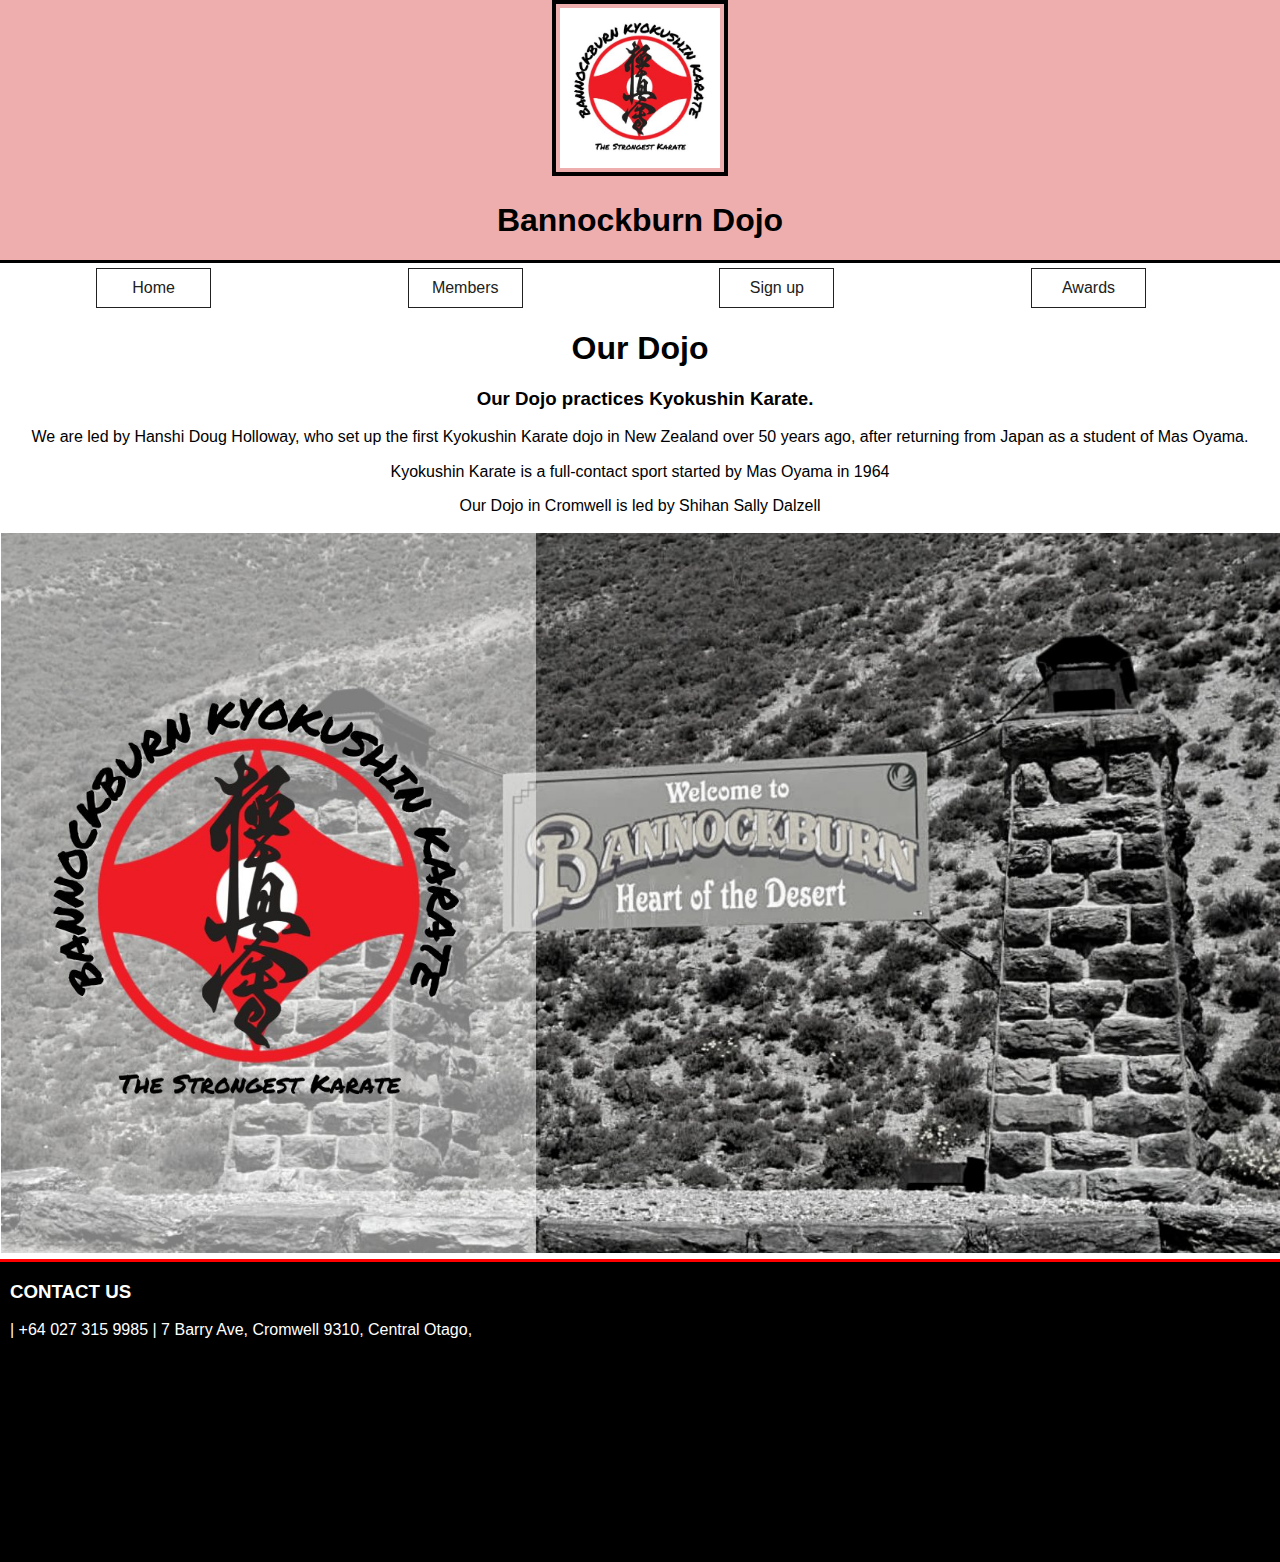
<file: Karate_website/index.html>
<!DOCTYPE html>
<html lang="en">
	<head>
		<meta charset="UTF-8">
		<title>Cromwell Karate</title>
		<link rel="stylesheet" href="CSS/style.css">
		<link rel="stylesheet" href="CSS/normalize.css">
	</head>
	<body>
		<div class="content">
			<div class="header">
				<a href="index.html"><img id="logo" alt="Karate Logo" src="Media/karate_logo.jpg"></a>
				<h1>Bannockburn Dojo</h1>
			</div>
			<div class="nav">
				<a class="button" href="index.html">Home</a>
                <a class="button" href="members.html">Members</a>
                <a class="button" href="sign_up.html">Sign up</a>
				<a class="button" href="awards.html">Awards</a>
			</div>
			<div class="main">
				<h1>Our Dojo</h1>
				<h3>Our Dojo practices Kyokushin Karate.</h3>
				<p>We are led by Hanshi Doug Holloway, who set up the first Kyokushin Karate dojo in New Zealand over 50 years ago, after returning from Japan as a student of Mas Oyama.</p>
				<p>Kyokushin Karate is a full-contact sport started by Mas Oyama in 1964</p>
				<p>Our Dojo in Cromwell is led by Shihan Sally Dalzell</p>
				<img id="main_img" alt="Karate logo on Bannockburn background" src="Media/karate_background.jpg">
			</div>
			<div class="footer">
				<h3>CONTACT US</h3>
				<P>| +64 027 315 9985 | 7 Barry Ave, Cromwell 9310, Central Otago, </p>
				<iframe id="map" src= "https://www.google.com/maps/embed?pb=!1m18!1m12!1m3!1d2819.167260938481!2d169.19313467608066!3d-45.041827571070236!2m3!1f0!2f0!3f0!3m2!1i1024!2i768!4f13.1!3m3!1m2!1s0xa82ad4c336662ac7%3A0x8624d7446f8bdb40!2sCromwell%20Sports%20Club!5e0!3m2!1sen!2snz!4v1723157685657!5m2!1sen!2snz" width="600" height="450" style="border:0;" allowfullscreen="" loading="lazy" referrerpolicy="no-referrer-when-downgrade"></iframe>
			</div>
		</div>
	</body>
</html>
</file>
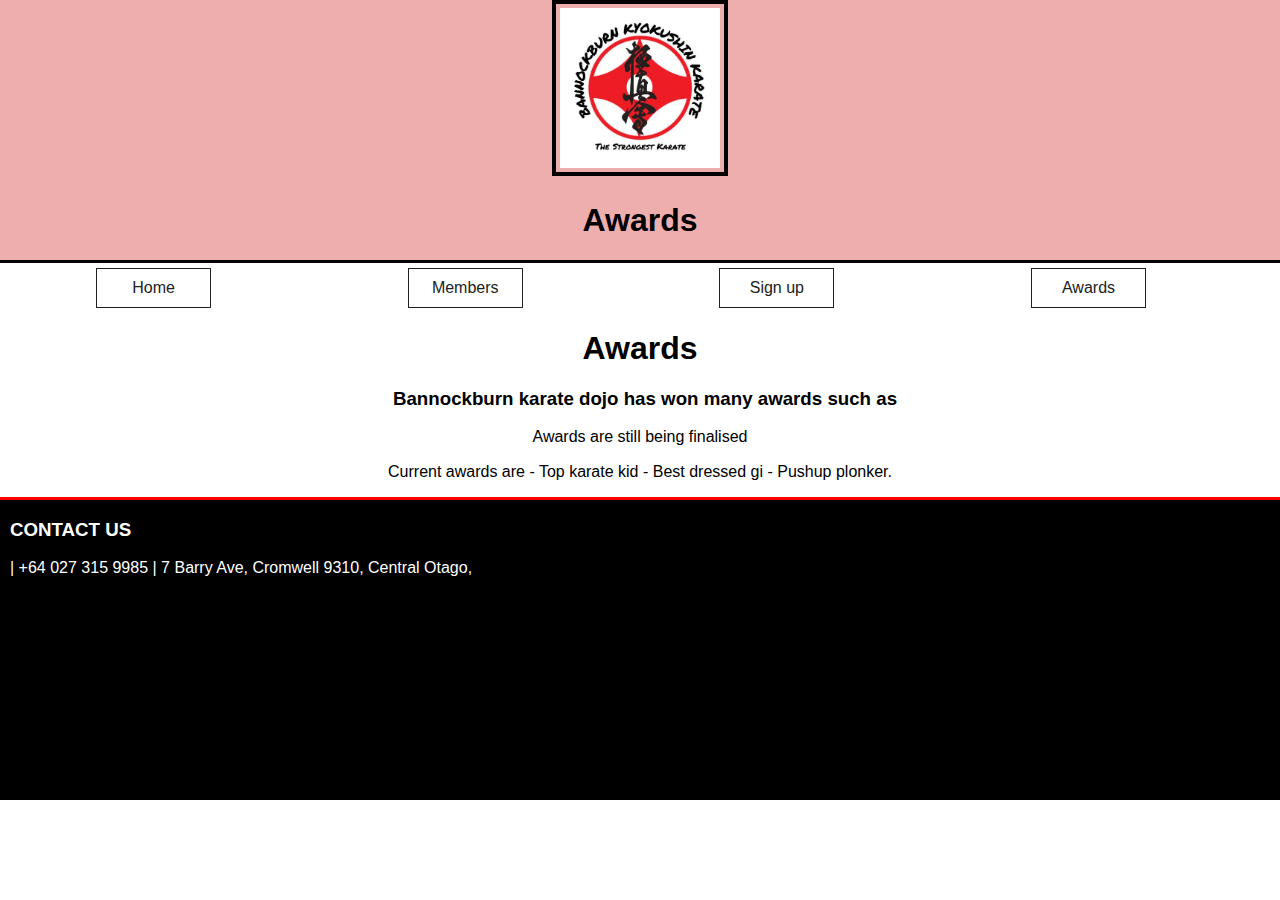
<file: Karate_website/awards.html>
<!DOCTYPE html>
<html lang="en">
	<head>
		<meta charset="UTF-8">
		<title>Cromwell Karate | Awards</title>
		<link rel="stylesheet" href="CSS/style.css">
		<link rel="stylesheet" href="CSS/normalize.css">
	</head>
	<body>
		<div class="content">
			<div class="header">
				<a href="index.html"><img id="logo" alt="karate logo" src="Media/karate_logo.jpg"></a>
				<h1>Awards</h1>
			</div>
			<div class="nav">
				<a class="button" href="index.html">Home</a>
                <a class="button" href="members.html">Members</a>
                <a class="button" href="sign_up.html">Sign up</a>
				<a class="button" href="awards.html">Awards</a>
			</div>
			<div class="main">
				<h1>Awards</h1>
				<h3>Bannockburn karate dojo has won many awards such as</h3>
				<p>Awards are still being finalised</p>
				<p>Current awards are - Top karate kid - Best dressed gi - Pushup plonker.</p>
			</div>
			<div class="footer">
				<h3>CONTACT US</h3>
				<P>| +64 027 315 9985 | 7 Barry Ave, Cromwell 9310, Central Otago, </p>
				<iframe id="map" src= "https://www.google.com/maps/embed?pb=!1m18!1m12!1m3!1d2819.167260938481!2d169.19313467608066!3d-45.041827571070236!2m3!1f0!2f0!3f0!3m2!1i1024!2i768!4f13.1!3m3!1m2!1s0xa82ad4c336662ac7%3A0x8624d7446f8bdb40!2sCromwell%20Sports%20Club!5e0!3m2!1sen!2snz!4v1723157685657!5m2!1sen!2snz" width="600" height="450" style="border:0;" allowfullscreen="" loading="lazy" referrerpolicy="no-referrer-when-downgrade"></iframe>
			</div>
		</div>
	</body>
</html>
</file>
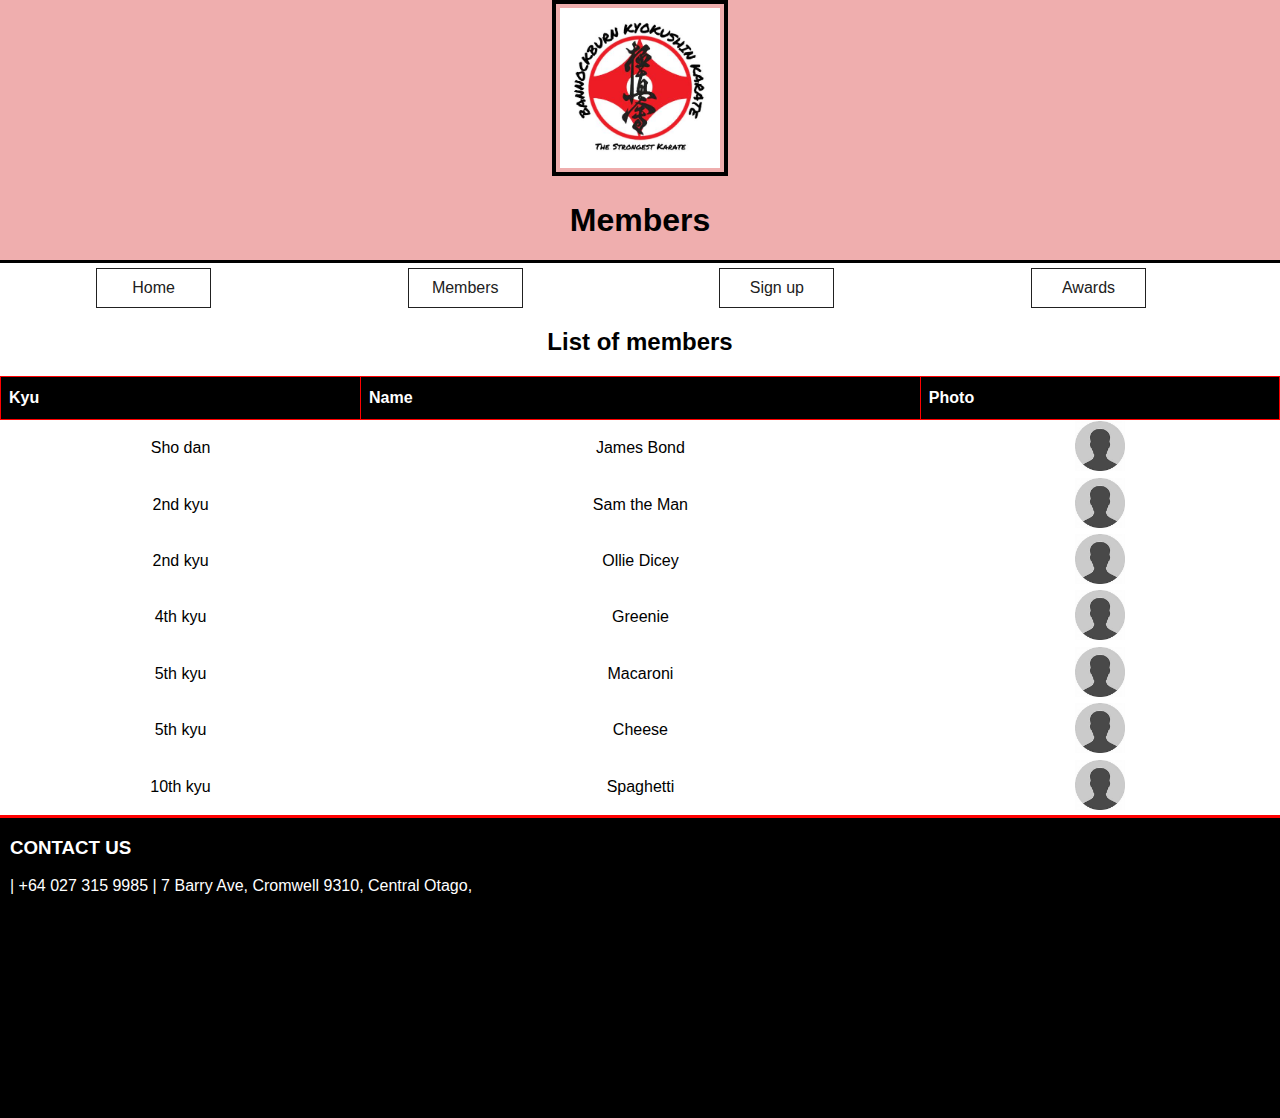
<file: Karate_website/members.html>
<!DOCTYPE html>
<html lang="en">
	<head>
		<meta charset="UTF-8">
		<title>Cromwell Karate | Members</title>
		<link rel="stylesheet" href="CSS/style.css">
		<link rel="stylesheet" href="CSS/normalize.css">
	</head>
	<body>
		<div class="content">
			<div class="header">
				<a href="index.html"><img id="logo" alt="Karate Logo" src="Media/karate_logo.jpg"></a>
				<h1>Members</h1>
			</div>
			<div class="nav">
				<a class="button" href="index.html">Home</a>
                <a class="button" href="members.html">Members</a>
                <a class="button" href="sign_up.html">Sign up</a>
				<a class="button" href="awards.html">Awards</a>
			</div>
			<div class="main">
				<h2>List of members</h2>
				<table id="members">
					<tr>
						<th>Kyu</th>
						<th>Name</th>
						<th>Photo</th>
					</tr>
					<tr>
						<td>Sho dan</td>
						<td>James Bond</td>
						<td><img class="person" alt="placeholder photo" src="Media/placeholder.jpg"></td>
					</tr>
					<tr>
						<td>2nd kyu</td>
						<td>Sam the Man</td>
						<td><img class="person" alt="placeholder photo" src="Media/placeholder.jpg"></td>
					</tr>
						<tr>
						<td>2nd kyu</td>
						<td>Ollie Dicey</td>
						<td><img class="person" alt="placeholder photo" src="Media/placeholder.jpg"></td>
					</tr>
					<tr>
						<td>4th kyu</td>
						<td>Greenie</td>
						<td><img class="person" alt="placeholder photo" src="Media/placeholder.jpg"></td>
					</tr>
					<tr>
						<td>5th kyu</td>
						<td>Macaroni</td>
						<td><img class="person" alt="placeholder photo" src="Media/placeholder.jpg"></td>
					</tr>
					<tr>
						<td>5th kyu</td>
						<td>Cheese</td>
						<td><img class="person" alt="placeholder photo" src="Media/placeholder.jpg"></td>
					</tr>
					<tr>
						<td>10th kyu</td>
						<td>Spaghetti</td>
						<td><img class="person" alt="placeholder photo" src="Media/placeholder.jpg"></td>
					</tr>					
				</table>
			</div>
			<div class="footer">
				<h3>CONTACT US</h3>
				<P>| +64 027 315 9985 | 7 Barry Ave, Cromwell 9310, Central Otago, </p>
				<iframe id="map" src= "https://www.google.com/maps/embed?pb=!1m18!1m12!1m3!1d2819.167260938481!2d169.19313467608066!3d-45.041827571070236!2m3!1f0!2f0!3f0!3m2!1i1024!2i768!4f13.1!3m3!1m2!1s0xa82ad4c336662ac7%3A0x8624d7446f8bdb40!2sCromwell%20Sports%20Club!5e0!3m2!1sen!2snz!4v1723157685657!5m2!1sen!2snz" width="600" height="450" style="border:0;" allowfullscreen="" loading="lazy" referrerpolicy="no-referrer-when-downgrade"></iframe>
			</div>
		</div>
	</body>
</html>
</file>
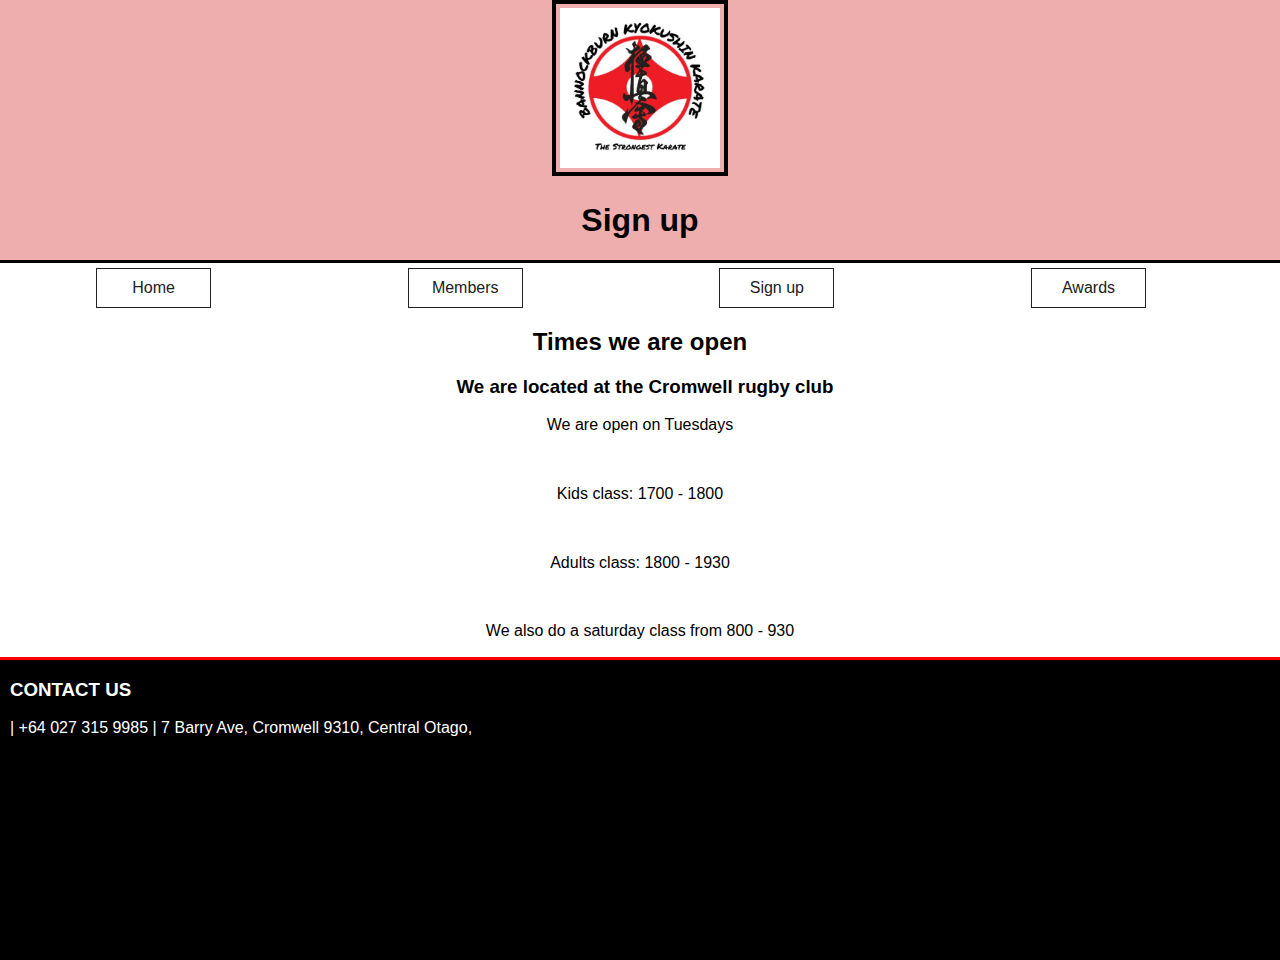
<file: Karate_website/sign_up.html>
<!DOCTYPE html>
<html lang="en">
	<head>
		<meta charset="UTF-8">
		<title>Cromwell Karate | Signup</title>
		<link rel="stylesheet" href="CSS/style.css">
		<link rel="stylesheet" href="CSS/normalize.css">
	</head>
	<body>
		<div class="content">
			<div class="header">
				<a href="index.html"><img id="logo" alt="karate logo" src="Media/karate_logo.jpg"></a>
				<h1>Sign up</h1>
			</div>
			<div class="nav">
				<a class="button" href="index.html">Home</a>
                <a class="button" href="members.html">Members</a>
                <a class="button" href="sign_up.html">Sign up</a>
				<a class="button" href="awards.html">Awards</a>
			</div>
			<div class="main">
				<h2>Times we are open</h2>
				<h3>We are located at the Cromwell rugby club</h3>
				<p>We are open on Tuesdays</p>
				<br>
				<p>Kids class: 1700 - 1800</p>
				<br>
				<p>Adults class: 1800 - 1930</p>
				<br>
				<p>We also do a saturday class from 800 - 930</p>
			</div>
			<div class="footer">
				<h3>CONTACT US</h3>
				<P>| +64 027 315 9985 | 7 Barry Ave, Cromwell 9310, Central Otago, </p>
				<iframe id="map" src= "https://www.google.com/maps/embed?pb=!1m18!1m12!1m3!1d2819.167260938481!2d169.19313467608066!3d-45.041827571070236!2m3!1f0!2f0!3f0!3m2!1i1024!2i768!4f13.1!3m3!1m2!1s0xa82ad4c336662ac7%3A0x8624d7446f8bdb40!2sCromwell%20Sports%20Club!5e0!3m2!1sen!2snz!4v1723157685657!5m2!1sen!2snz" width="600" height="450" style="border:0;" allowfullscreen="" loading="lazy" referrerpolicy="no-referrer-when-downgrade"></iframe>
			</div>
		</div>
	</body>
</html>
</file>
<file: Karate_website/CSS/style.css>
html {
	font-family: Verdana, Geneva, Tahoma, sans-serif;
}

html, body {
    overflow-x: hidden;
}

.body {
  display: grid;
  grid-template-columns: 25% 25% 25% 25%;
  grid-template-rows:auto;
  grid-template-areas: 
    "header header header header"
	"nav nav nav nav"
    "main main main main"
    "footer footer footer footer";
}

.header {
	grid-area: header;
	border-bottom: 3px black solid;
	text-align: center;
	background-color: #EFAEAE;
}

.nav {
	
}

.main {
	text-align: center;
}



.footer {
	background-color: black;
	color: white;
	border-top: 3px red solid;
	width: 100%;
	height: 300px;
	text-align: left;
}

.footer p, h3 {
	padding-left: 10px;
}


iframe {
	float: right;
	margin-right: auto;
	margin-left:auto;
	height:200px;
	width:700px;
}

#main_img {
	width: 99.9%;
	padding: 0.1%;
}

.person {
	height: 50px;
	width: 50px;
}

#members {
	margin-left:auto;
	margin-right: auto;
	border-collapse: collapse;
	width:100%;
	border: red;
}

#member td, #members th {
	border: 1px solid red;
	padding: 8px;
}

#members tr:hover {
	background-color: black;
	color: white;
	border-color: #fc0404;
}

#members th {
	padding-top: 12px;
	padding-bottom: 12px;
	text-align: left;
	background-color: black;
	color: white;
}

.button {
	justify-items: center;
	width:9%;
	margin-top: 5px;
	margin-left:7.5%;
	margin-right:7.5%;
  background: #fff;
  border-style: solid;
  border-width: 1px;
  box-sizing: border-box;
  color: #212121;
  cursor: pointer;
  display: inline-block;
  padding-left:.5%;
  padding-right:.5%;
  padding-top: 10px;
  padding-bottom: 10px;
  position: relative;
  text-align: center;
  text-decoration: none;
  transition: transform .5s;
}

.button:not(:disabled):hover {
  transform: scale(1.05);
  background-color:black;
  color:white;
}


.button:not(:disabled):active {
  transform: translateY(5px);
}
#logo {
	padding:4px;
	height:160px;
	width:160px;
	border: 4px black solid;
}
</file>
